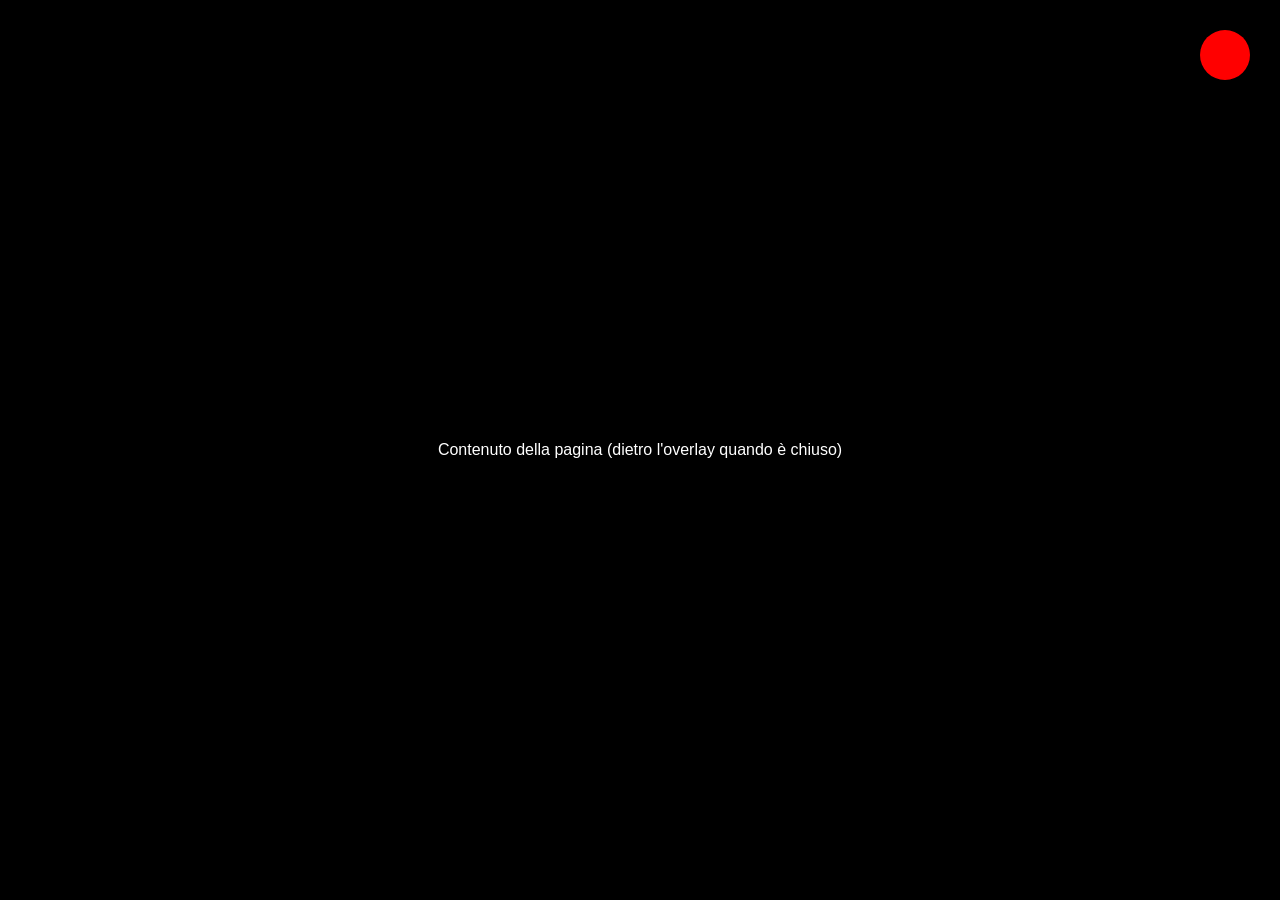
<file: effetti_info_standalone/info-effetto-blend.html>
<!DOCTYPE html>
<html lang="it">
<head>
<meta charset="UTF-8">
<meta name="viewport" content="width=device-width, initial-scale=1.0">
<title>Info overlay — mix-blend-mode:difference (standalone)</title>
<style>
    * {
        box-sizing: border-box;
        margin: 0;
        padding: 0;
    }

    /* Sfondo di esempio: sostituiscilo col contenuto reale della tua pagina.
       L'effetto funziona meglio sopra immagini/contenuti chiari e scuri
       misti, perché il testo si "inverte" a seconda di cosa ha sotto. */
    body {
        background-color: #000;
        color: #fff;
        font-family: 'Helvetica Neue', Arial, sans-serif;
        height: 100vh;
        overflow: hidden;
        display: flex;
        align-items: center;
        justify-content: center;
    }

    /* === BOTTONE INFO (in alto a destra) ===
       Sostituisci background-image con la tua icona, o rimuovila e stila
       il bottone come preferisci (es. testo "INFO"). */
    .info-toggle-btn {
        position: fixed;
        top: 30px;
        right: 30px;
        width: 50px;
        height: 50px;
        background-color: #ff0000;
        border: none;
        border-radius: 50%;
        cursor: pointer;
        padding: 0;
        z-index: 200002;
        transition: transform 0.4s cubic-bezier(0.25, 1, 0.5, 1);
    }

    .info-toggle-btn:hover {
        transform: scale(1.1);
    }

    .info-toggle-btn.active {
        transform: rotate(180deg);
    }

    /* === OVERLAY INFO: testo con mix-blend-mode:difference sopra il
       contenuto della pagina === */
    .info-overlay {
        position: fixed;
        inset: 0;
        z-index: 200000;
        display: flex;
        align-items: center;
        justify-content: center;
        padding: 10vh 8vw;
        opacity: 0;
        pointer-events: none;
        mix-blend-mode: difference;
        transition: opacity 0.4s ease-in-out;
    }

    .info-overlay.active {
        opacity: 1;
        pointer-events: auto;
    }

    .info-overlay-inner {
        max-width: 900px;
        color: #ffffff;
        font-family: 'Helvetica Neue', Arial, sans-serif;
        text-align: center;
        text-transform: uppercase;
    }

    .info-overlay-inner h2 {
        font-weight: 900;
        font-size: clamp(2.2rem, 6vw, 4.5rem);
        letter-spacing: 2px;
        margin-bottom: 30px;
    }

    .info-overlay-inner p {
        font-weight: 700;
        font-size: clamp(1.2rem, 2.8vw, 1.8rem);
        letter-spacing: 1px;
        line-height: 1.5;
    }

    @media (max-width: 767px) {
        .info-toggle-btn {
            top: 15px;
            right: 15px;
            width: 40px;
            height: 40px;
        }

        .info-overlay-inner h2 {
            margin-bottom: 20px;
        }
    }
</style>
</head>
<body>

    <p>Contenuto della pagina (dietro l'overlay quando è chiuso)</p>

    <button id="info-toggle-btn" class="info-toggle-btn" aria-label="Apri info"></button>

    <div id="info-overlay" class="info-overlay">
        <div class="info-overlay-inner">
            <h2>Info Progetto</h2>
            <p>Testo segnaposto: qui va inserita la descrizione del progetto, il brief e il processo creativo. Sostituisci questo testo con il contenuto definitivo.</p>
        </div>
    </div>

<script>
document.addEventListener('DOMContentLoaded', () => {
    const infoToggleBtn = document.getElementById('info-toggle-btn');
    const infoOverlay = document.getElementById('info-overlay');

    infoToggleBtn.addEventListener('click', (e) => {
        e.stopPropagation();
        infoToggleBtn.classList.toggle('active');
        infoOverlay.classList.toggle('active');
    });

    infoOverlay.addEventListener('click', () => {
        infoOverlay.classList.remove('active');
        infoToggleBtn.classList.remove('active');
    });

    window.addEventListener('keydown', (e) => {
        if (infoOverlay.classList.contains('active') && e.key === 'Escape') {
            infoOverlay.classList.remove('active');
            infoToggleBtn.classList.remove('active');
        }
    });
});
</script>

</body>
</html>
</file>
